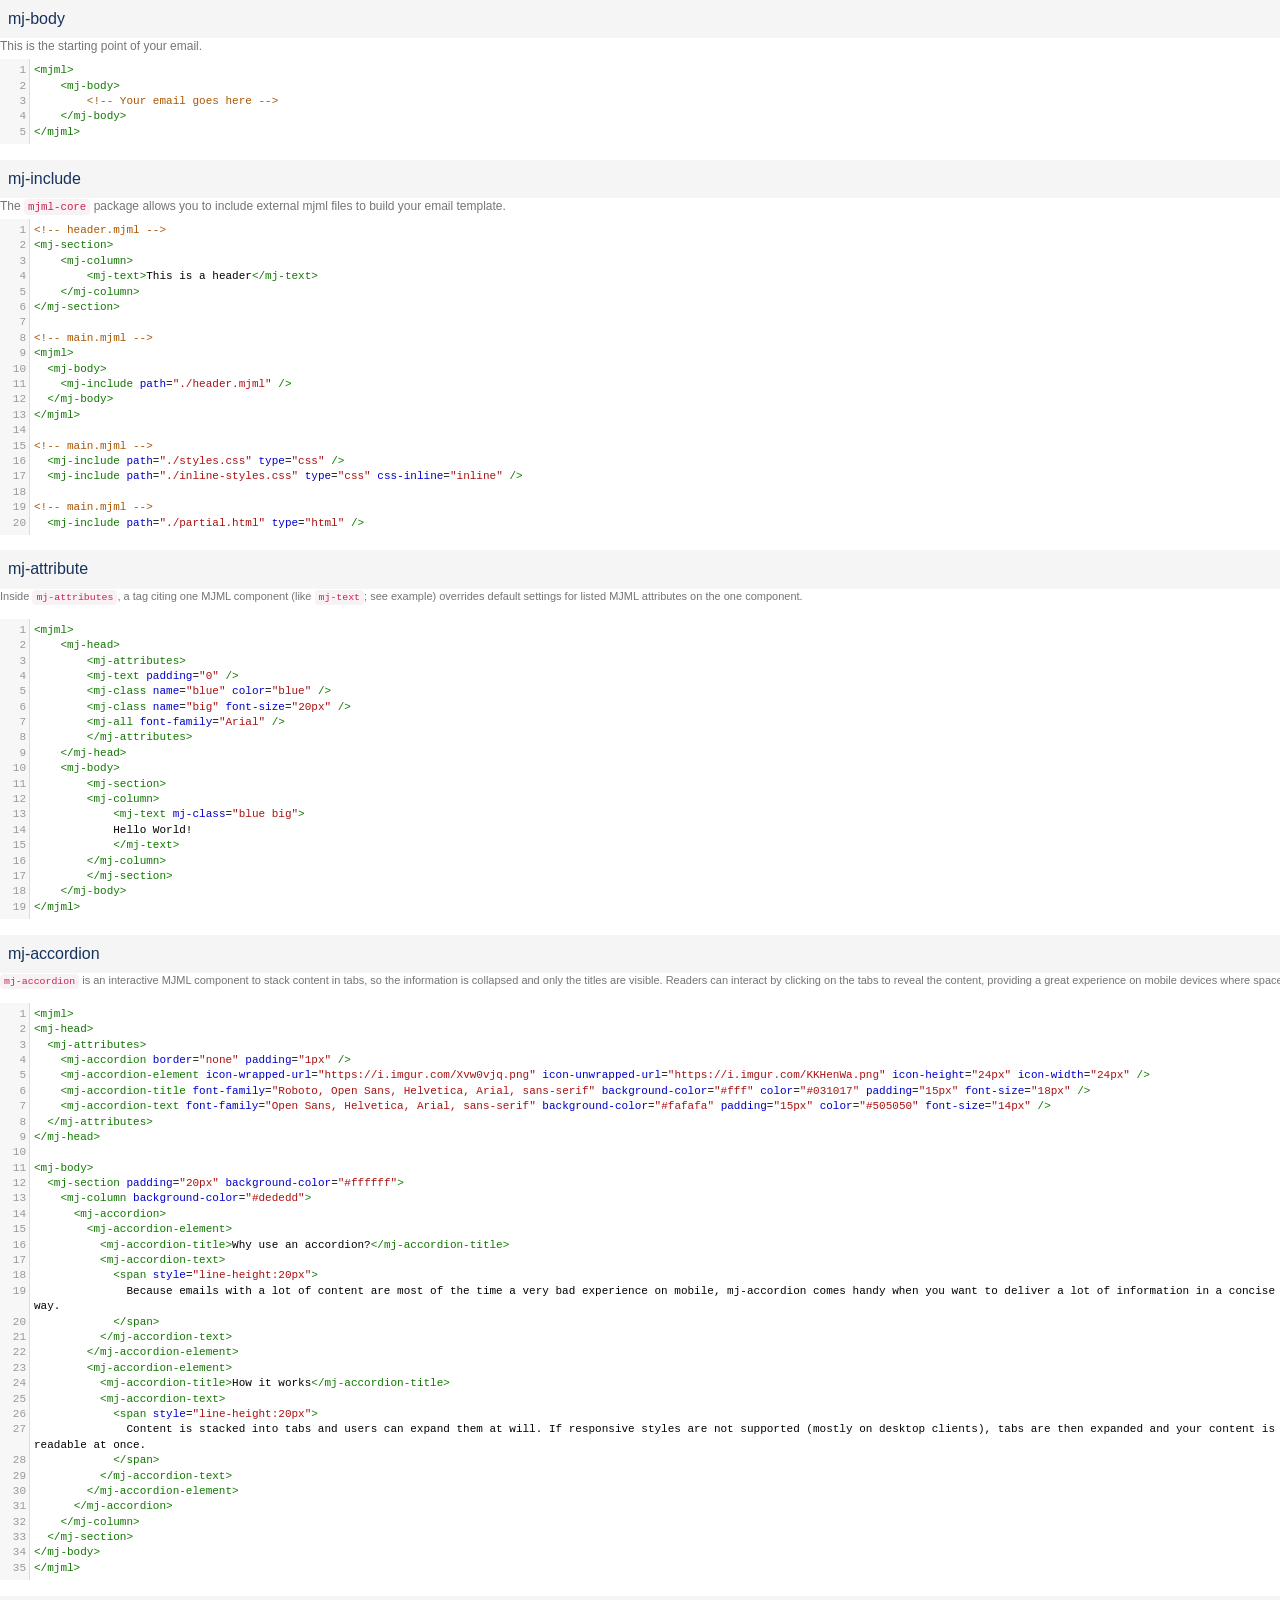
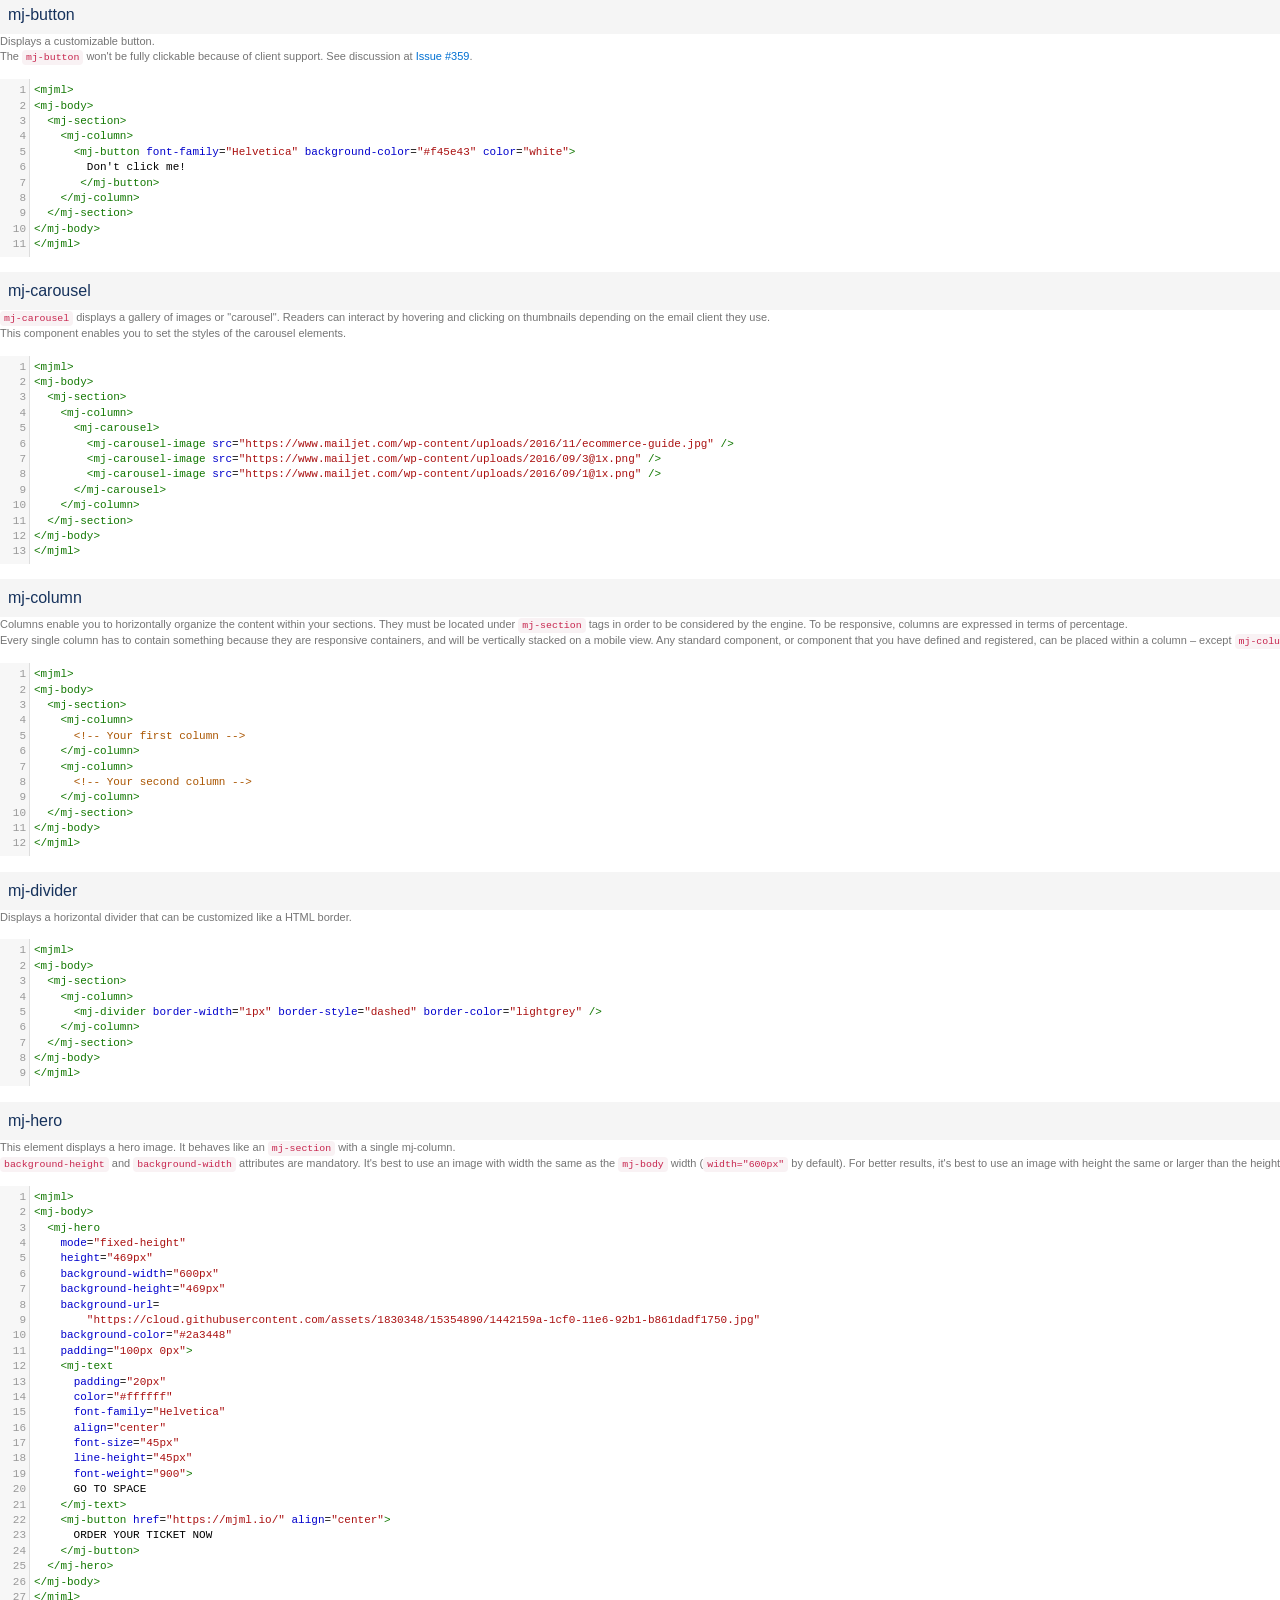
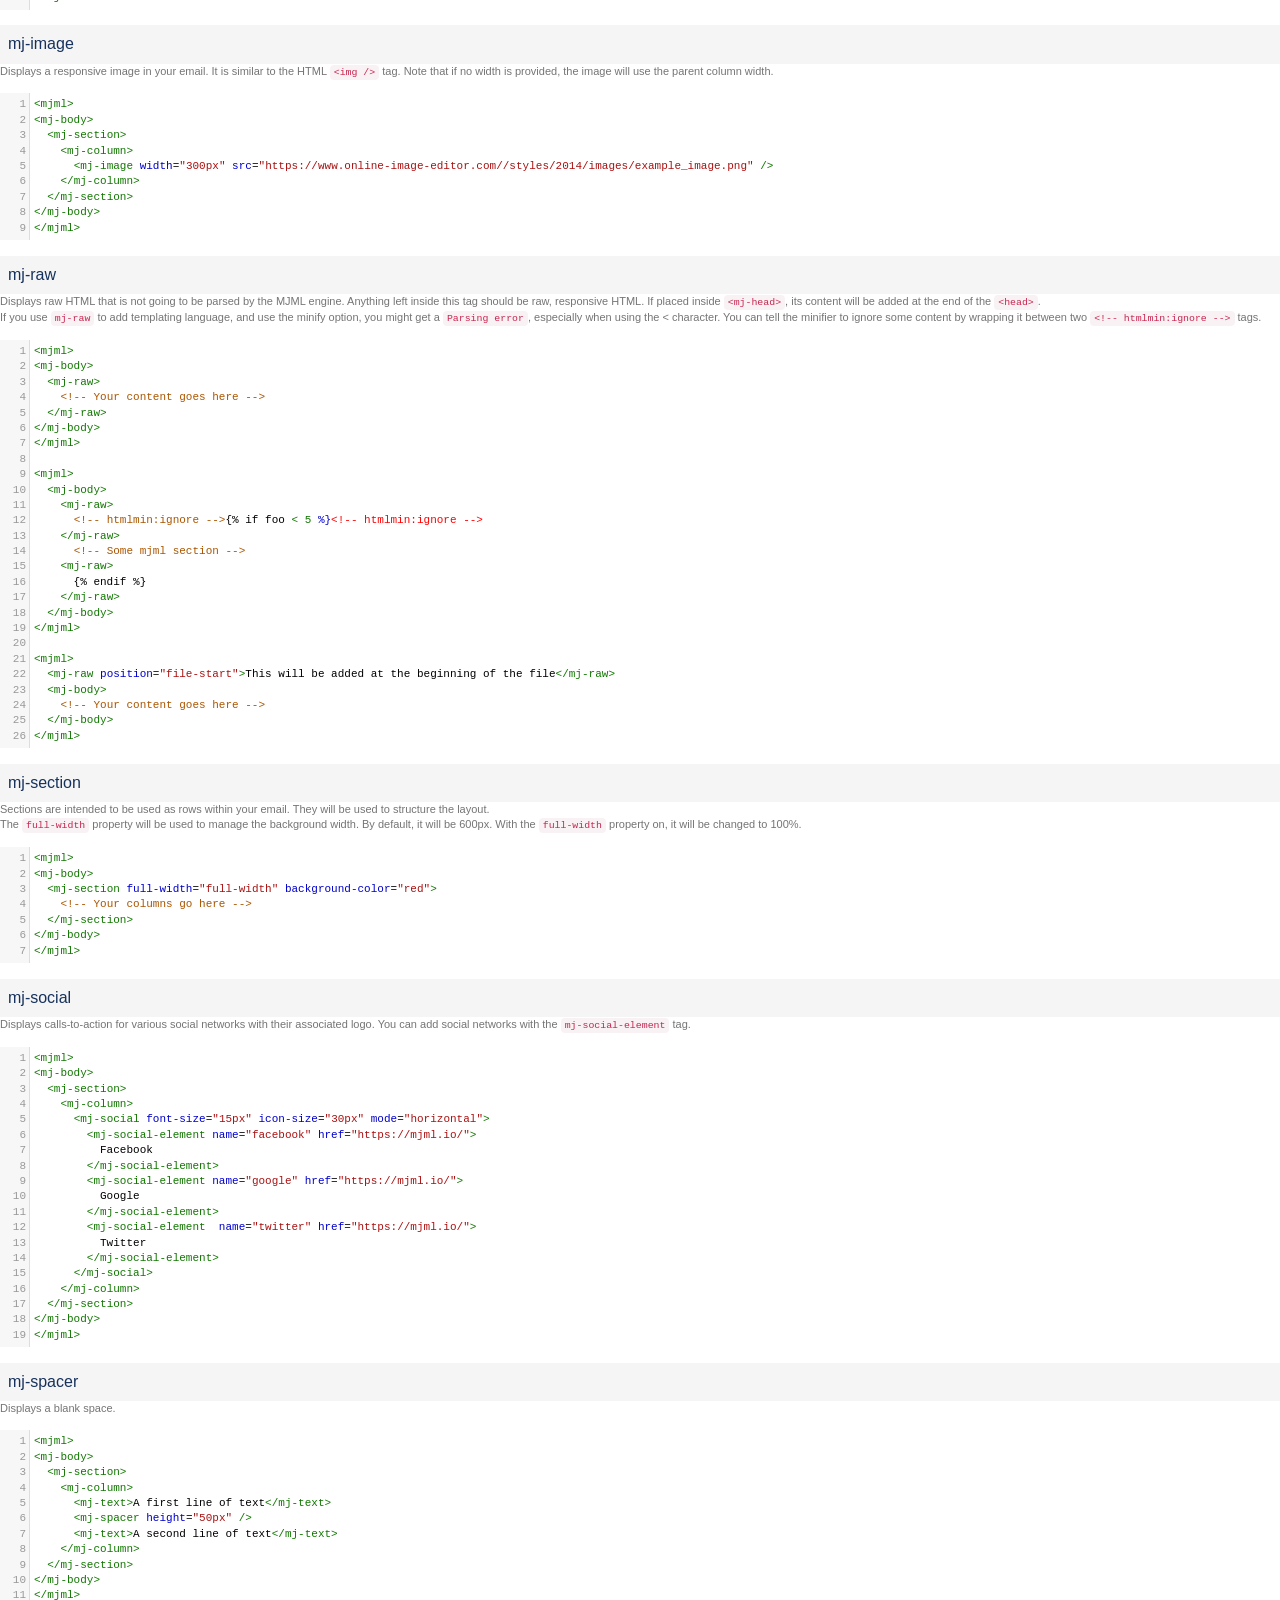
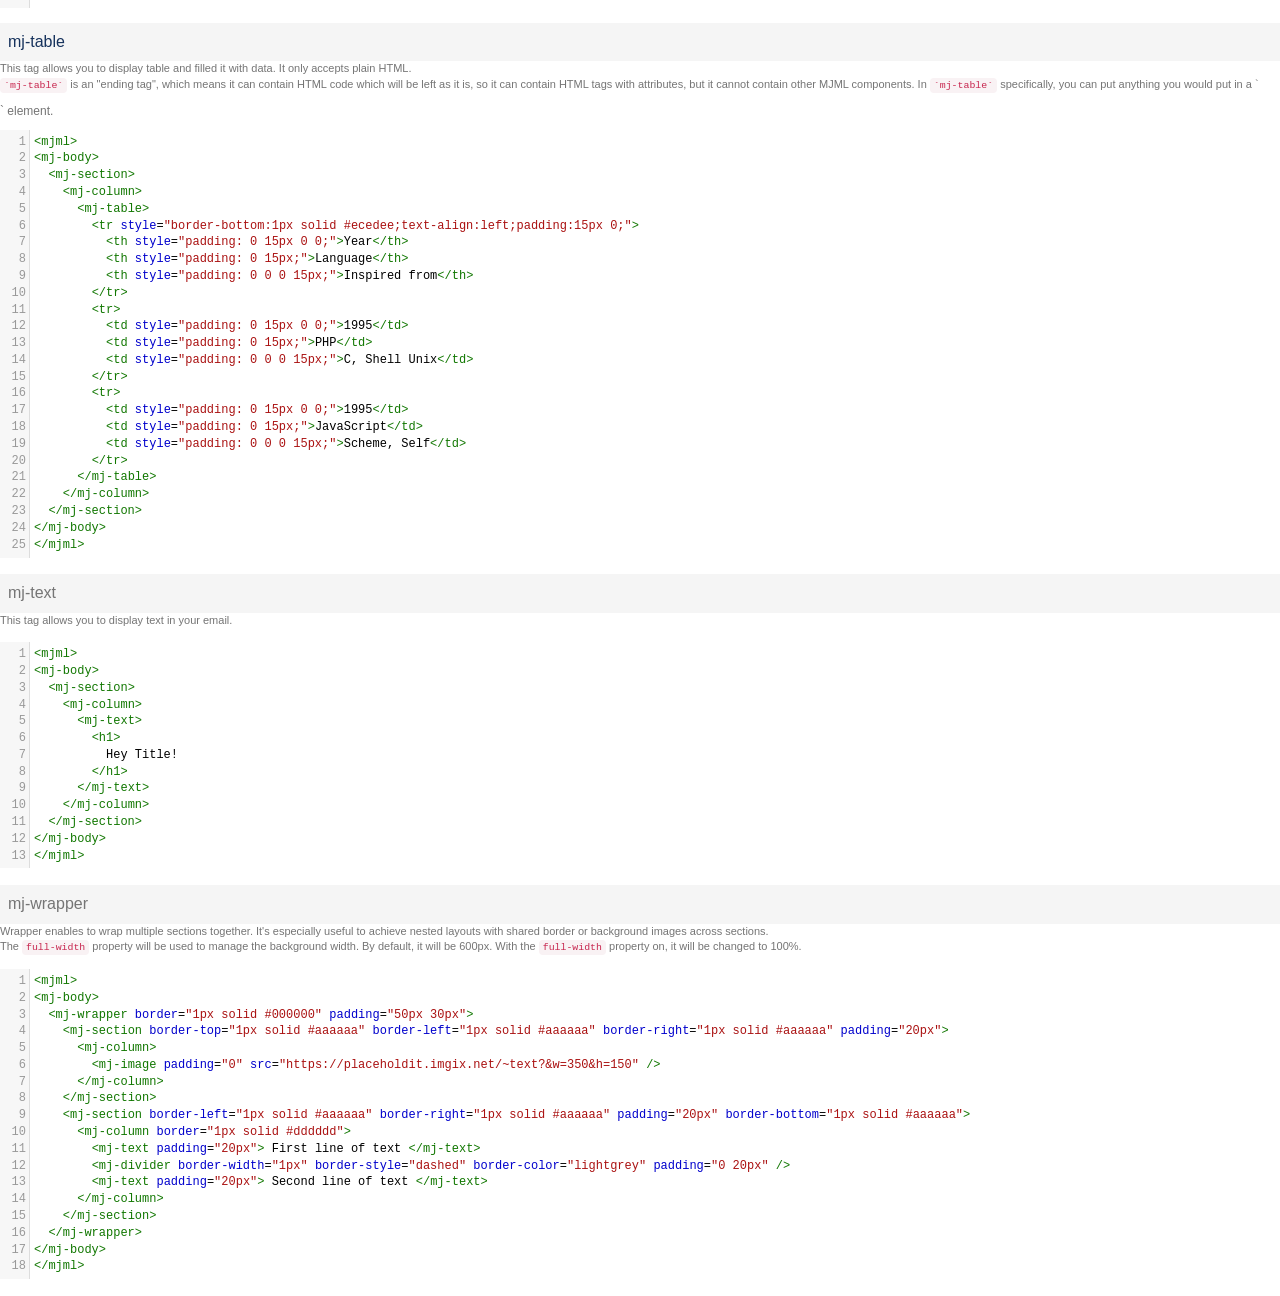
<file: CodeSnippets.html>
<!DOCTYPE html>
<html lang="en">
  <head>
    <meta charset="utf-8" />
    <meta http-equiv="x-ua-compatible" content="ie=edge" />
    <meta name="viewport" content="width=device-width, initial-scale=1" />
    <title>Code Snippets</title>
    <link
      rel="stylesheet"
      type="text/css"
      href="./slds/css/service_contentbuilder.css"
    />
    <script
      src="https://cdnjs.cloudflare.com/ajax/libs/jquery/3.6.0/jquery.min.js"
      integrity="sha512-894YE6QWD5I59HgZOGReFYm4dnWc1Qt5NtvYSaNcOP+u1T9qYdvdihz0PPSiiqn/+/3e7Jo4EaG7TubfWGUrMQ=="
      crossorigin="anonymous"
      referrerpolicy="no-referrer"
    ></script>
    <script src="CodeMirror/codemirror.js"></script>
    <script src="mjmldoc.js"></script>
    <link rel="stylesheet" href="CodeMirror/codemirror.css" />
    <script src="CodeMirror/mode/javascript/javascript.js"></script>
    <script src="CodeMirror/mode/htmlmixed/htmlmixed.js"></script>
    <script type="text/javascript" src="CodeMirror/mode/xml/xml.js"></script>
    <style>
      .CodeMirror-cursor {
        display: none !important;
      }
      .copy-code-wrap {
        height: 34px;
        width: 34px;
        position: absolute;
        bottom: -10px;
        right: -10px;
        z-index: 10;
        cursor: pointer;
      }
      .copy-code {
        position: absolute;
        right: 0;
        top: 0;
        background: #e0e0e0;
        transition: 0.2s;
        background-image: url("./img/copyIcon.png");
        background-repeat: no-repeat;
        height: 16px;
        width: 16px;
        display: inline-block;
        background-position: -48px 0;
      }
      .copy-code::after {
        font-family: "Font Awesome 5 Free";
        font-weight: 600;
        font-size: 16px;
        content: "\f328";
        color: #fff;
        position: absolute;
        top: 3px;
        left: 10px;
      }
      .copy-code-wrap:active .copy-code {
        transform: translate(0, 0) scale(0.9);
      }
      .animate {
        transform: translate(0, 0) scale(1.12);
      }

      .tooltip {
        font-size: 15px;
        box-shadow: 2px 2px 5px rgba(0, 0, 0, 0.5);
      }
      .styling-subsection-title {
        word-wrap: break-word;
        overflow-wrap: break-word;
      }
    </style>
  </head>
  <body>
    <!-- MK- Copy code can't be used as it is not supported by SFMC.
      <div class="copy-code-wrap">
      <div class="copy-code"></div>
    </div>
    -->
    <div class="contentparent">
    <div class="contentsection">
      <div class="contentsettings-section-header">mj-body</div>
      <div class="styling-subsection-title">
        This is the starting point of your email.
      </div>
      <div class="styling-subsection-textarea">
        <textarea
          class="copy-code code-text-area"
          style="width: 100%; height: 80%"
          placeholder="Enter MJML Source Code"
          id="editing"
          spellcheck="true"
        ></textarea>
      </div>
    </div>
    <br />
    <div>
      <div class="contentsection">
        <div class="contentsettings-section-header">mj-include</div>
        <div class="styling-subsection-title">
          The <code>mjml-core</code> package allows you to include external mjml
          files to build your email template.
        </div>
        <div>
          <textarea
            class="copy-code code-text-area"
            style="width: 100%; height: 80%"
            placeholder="Enter MJML Source Code"
            id="editing"
            spellcheck="true"
          ></textarea>
        </div>
      </div>
    </div>
    <br />
    <div>
      <div class="contentsection">
        <div class="contentsettings-section-header">mj-attribute</div>
        <div class="styling-subsection-title">
          <p>
            Inside <code>mj-attributes</code>, a tag citing one MJML component
            (like <code>mj-text</code>; see example) overrides default settings
            for listed MJML attributes on the one component.
          </p>
        </div>
        <div>
          <textarea
            class="copy-code code-text-area"
            style="width: 100%; height: 80%"
            placeholder="Enter MJML Source Code"
            id="editing"
            spellcheck="true"
          ></textarea>
        </div>
      </div>
    </div>
    <br />
    <div>
      <div class="contentsection">
        <div class="contentsettings-section-header">mj-accordion</div>
        <div class="styling-subsection-title">
          <p>
            <code>mj-accordion</code> is an interactive MJML component to stack
            content in tabs, so the information is collapsed and only the titles
            are visible. Readers can interact by clicking on the tabs to reveal
            the content, providing a great experience on mobile devices where
            space is scarce.
          </p>
        </div>
        <div>
          <textarea
            class="copy-code code-text-area"
            style="width: 100%; height: 80%"
            placeholder="Enter MJML Source Code"
            id="editing"
            spellcheck="true"
          ></textarea>
        </div>
      </div>
    </div>
    <br />
    <div>
      <div class="contentsection">
        <div class="contentsettings-section-header">mj-button</div>
        <div class="styling-subsection-title">
          <p>
            Displays a customizable button.<br />
            The <code>mj-button</code> won't be fully clickable because of
            client support. See discussion at
            <a href="https://github.com/mjmlio/mjml/issues/359" target="_blank"
              >Issue #359</a
            >.
          </p>
        </div>
        <div>
          <textarea
            class="copy-code code-text-area"
            style="width: 100%; height: 80%"
            placeholder="Enter MJML Source Code"
            id="editing"
            spellcheck="true"
          ></textarea>
        </div>
      </div>
    </div>
    <br />
    <div>
      <div class="contentsection">
        <div class="contentsettings-section-header">mj-carousel</div>
        <div class="styling-subsection-title">
          <p>
            <code>mj-carousel</code> displays a gallery of images or "carousel".
            Readers can interact by hovering and clicking on thumbnails
            depending on the email client they use.<br />This component enables
            you to set the styles of the carousel elements.
          </p>
        </div>
        <div>
          <textarea
            class="copy-code code-text-area"
            style="width: 100%; height: 80%"
            placeholder="Enter MJML Source Code"
            id="editing"
            spellcheck="true"
          ></textarea>
        </div>
      </div>
    </div>
    <br />
    <div>
      <div class="contentsection">
        <div class="contentsettings-section-header">mj-column</div>
        <div class="styling-subsection-title">
          <p>
            Columns enable you to horizontally organize the content within your
            sections. They must be located under <code>mj-section</code> tags in
            order to be considered by the engine. To be responsive, columns are
            expressed in terms of percentage.<br />Every single column has to
            contain something because they are responsive containers, and will
            be vertically stacked on a mobile view. Any standard component, or
            component that you have defined and registered, can be placed within
            a column – except <code>mj-column</code> or
            <code>mj-section</code> elements.
          </p>
        </div>
        <div>
          <textarea
            class="copy-code code-text-area"
            style="width: 100%; height: 80%"
            placeholder="Enter MJML Source Code"
            id="editing"
            spellcheck="true"
          ></textarea>
        </div>
      </div>
    </div>
    <br />
    <div>
      <div class="contentsection">
        <div class="contentsettings-section-header">mj-divider</div>
        <div class="styling-subsection-title">
          <p>
            Displays a horizontal divider that can be customized like a HTML
            border.
          </p>
        </div>
        <div>
          <textarea
            class="copy-code code-text-area"
            style="width: 100%; height: 80%"
            placeholder="Enter MJML Source Code"
            id="editing"
            spellcheck="true"
          ></textarea>
        </div>
      </div>
    </div>
    <br />
    <div>
      <div class="contentsection">
        <div class="contentsettings-section-header">mj-hero</div>
        <div class="styling-subsection-title">
          <p>
            This element displays a hero image. It behaves like an
            <code>mj-section</code> with a single mj-column.
            <br />
            <code>background-height</code> and
            <code>background-width</code> attributes are mandatory. It's best to
            use an image with width the same as the <code>mj-body</code> width
            (<code>width="600px"</code> by default). For better results, it's
            best to use an image with height the same or larger than the height
            of <code>mj-hero</code>. Use background-color to provide a fallback
            color in case an email client doesn't support background-url.
          </p>
        </div>
        <div>
          <textarea
            class="copy-code code-text-area"
            style="width: 100%; height: 80%"
            placeholder="Enter MJML Source Code"
            id="editing"
            spellcheck="true"
          ></textarea>
        </div>
        <br />
        <div>
          <div class="contentsection">
            <div class="contentsettings-section-header">mj-image</div>
            <div class="styling-subsection-title">
              <p>
                Displays a responsive image in your email. It is similar to the
                HTML <code>&lt;img /&gt;</code> tag. Note that if no width is
                provided, the image will use the parent column width.
              </p>
            </div>
            <div>
              <textarea
                class="copy-code code-text-area"
                style="width: 100%; height: 80%"
                placeholder="Enter MJML Source Code"
                id="editing"
                spellcheck="true"
              ></textarea>
            </div>
          </div>
        </div>
        <br />
        <div>
          <div class="contentsection">
            <div class="contentsettings-section-header">mj-raw</div>
            <div class="styling-subsection-title">
              <p>
                Displays raw HTML that is not going to be parsed by the MJML engine. Anything left inside this tag should be raw, responsive HTML. If placed inside <code>&lt;mj-head&gt;</code>, its content will be added at the end of the <code>&lt;head&gt;</code>.
                <br>If you use <code>mj-raw</code> to add templating language, and use the minify option, you might get a <code>Parsing error</code>, especially when using the < character. You can tell the minifier to ignore some content by wrapping it between two <code>&lt;!-- htmlmin:ignore --&gt;</code> tags.
              </p>
            </div>
            <div>
              <textarea
                class="copy-code code-text-area"
                style="width: 100%; height: 80%"
                placeholder="Enter MJML Source Code"
                id="editing"
                spellcheck="true"
              ></textarea>
            </div>
          </div>
        </div>
        <br />
        <div>
          <div class="contentsection">
            <div class="contentsettings-section-header">mj-section</div>
            <div class="styling-subsection-title">
              <p>
                Sections are intended to be used as rows within your email. They will be used to structure the layout.
                <br>The <code>full-width</code> property will be used to manage the background width. By default, it will be 600px. With the <code>full-width</code> property on, it will be changed to 100%.
              </p>
            </div>
            <div>
              <textarea
                class="copy-code code-text-area"
                style="width: 100%; height: 80%"
                placeholder="Enter MJML Source Code"
                id="editing"
                spellcheck="true"
              ></textarea>
            </div>
          </div>
        </div>
        <br>
        <div>
          <div class="contentsection">
            <div class="contentsettings-section-header">mj-social</div>
            <div class="styling-subsection-title">
              <p>
                Displays calls-to-action for various social networks with their
                associated logo. You can add social networks with the
                <code>mj-social-element</code> tag.
              </p>
            </div>
            <div>
              <textarea
                class="copy-code code-text-area"
                style="width: 100%; height: 80%"
                placeholder="Enter MJML Source Code"
                id="editing"
                spellcheck="true"
              ></textarea>
            </div>
          </div>
          <br>
          <div>
            <div class="contentsection">
              <div class="contentsettings-section-header">mj-spacer</div>
              <div class="styling-subsection-title">
                <p>
                  Displays a blank space.
                </p>
              </div>
              <div>
                <textarea
                  class="copy-code code-text-area"
                  style="width: 100%; height: 80%"
                  placeholder="Enter MJML Source Code"
                  id="editing"
                  spellcheck="true"
                ></textarea>
              </div>
            </div>
        </div>
        <br>
          <div>
            <div class="contentsection">
              <div class="contentsettings-section-header">mj-table</div>
              <div class="styling-subsection-title">
                <p>
                  This tag allows you to display table and filled it with data. It only accepts plain HTML.<br> <code>`mj-table`</code> is an "ending tag", which means it can contain HTML code which will be left as it is, so it can contain HTML tags with attributes, but it cannot contain other MJML components. In <code>`mj-table`</code> specifically, you can put anything you would put in a `<table>` element. 
                </p>
              </div>
              <div>
                <textarea
                  class="copy-code code-text-area"
                  style="width: 100%; height: 80%"
                  placeholder="Enter MJML Source Code"
                  id="editing"
                  spellcheck="true"
                ></textarea>
              </div>
            </div>
        </div>
        <br>
          <div>
            <div class="contentsection">
              <div class="contentsettings-section-header">mj-text</div>
              <div class="styling-subsection-title">
                <p>
                  This tag allows you to display text in your email. 
                </p>
              </div>
              <div>
                <textarea
                  class="copy-code code-text-area"
                  style="width: 100%; height: 80%"
                  placeholder="Enter MJML Source Code"
                  id="editing"
                  spellcheck="true"
                ></textarea>
              </div>
            </div>
        </div>
        <br>
          <div>
            <div class="contentsection">
              <div class="contentsettings-section-header">mj-wrapper</div>
              <div class="styling-subsection-title">
                <p>
                  Wrapper enables to wrap multiple sections together. It's especially useful to achieve nested layouts with shared border or background images across sections.<br>The <code>full-width</code> property will be used to manage the background width. By default, it will be 600px. With the <code>full-width</code> property on, it will be changed to 100%.
                </p>
              </div>
              <div>
                <textarea
                  class="copy-code code-text-area"
                  style="width: 100%; height: 80%"
                  placeholder="Enter MJML Source Code"
                  id="editing"
                  spellcheck="true"
                ></textarea>
              </div>
            </div>
        </div>
        <!-- <br>
          <div>
            <div class="contentsection">
              <div class="contentsettings-section-header">Ending tags</div>
              <div class="styling-subsection-title">
                <p style="word-break: break-all; ">
                  Some of the mjml components are "ending tags". These are mostly the components that will contain text contents, like mj-text or mj-buttons. These components can contain not only text, but also any HTML content, which will be completely unprocessed and left as it is. This means you cannot use other MJML components inside them, but you can use any HTML tag, like &lt;img&gt; or &lt;a&gt;.
                  
                  <br>This has a little downside : The content is not modified at all, this means that the text won't be escaped, so if you use characters that are used to define html tags in your text, like < or >, you should use the encoded characters &lt; and &lt;. If you don't, sometimes the browser can be clever enough to understand that you're not really trying to open/close an html tag, and display the unescaped character as normal text, but this may cause problems in some cases. For instance, this will likely cause problems if you use the minify option, mj-html-attributes or an inline mj-style, because these require the html to be re-parsed internally. If you're just using the minify option, and really need to use the < > characters, i.e. for templating language, you can also avoid this problem by wrapping the troublesome content between two <!-- htmlmin:ignore - - >  tags.


                  <br>Here is the list of all ending tags : - mj-accordion-text - mj-accordion-title - mj-button - mj-navbar-link - mj-raw - mj-social-element - mj-text - mj-table 
                </p>
              </div>-->
              
            </div>
        </div>
    
      </div>
    </div>
    <br />
    </div>
  </body>
  <script>
    /*  for(var i=0; i< mjmlTitle.length; i++) {
        console.dir(document.getElementById('contentparent'));
        var e = document.createElement('div');
        e.className = "contentsection";
        
          e1 = document.createElement('div')
          e1.className = "contentsettings-section-header";
          e1.innerHTML = mjmlTitle[i];
        
          e2 = document.createElement('div');
          e2.className = "styling-subsection-title";
          e2.innerHTML = '<p>' + mjmlDescription[i] + '</p>';

          e3 = document.createElement('div');
          
          e4 = document.createElement('textarea');
          e4.className = "copy-code code-text-area";
          e4.placeholder = "Enter MJML Source Code"
          e4.style="width: 100%; height: 80%"
          e4.spellcheck = "true"
          e4.id = "editing"
          
          e3.appendChild(e4)

          e.appendChild(e1);
          e.appendChild(e2);
          e.appendChild(e3);
        console.dir(e)
        document.getElementById('contentparent').appendChild(e);
      } */
  </script>
  <script>
    /* Code mirror script */
    
    var myCodeMirror;
    var elt = document.getElementsByClassName("code-text-area");
    for (var i = 0; i < elt.length; i++) {
      genCodeEditor(elt[i]);
    }
    function genCodeEditor(elt) {
      myCodeMirror = CodeMirror.fromTextArea(elt, {
        lineNumbers: true,
        mode: "xml",
        htmlMode: true,
        lineSeparator: null,
        theme: "default",
        indentUnit: 2,
        tabSize: 4,
        indentWithTabs: true,
        lineWrapping: true,
        tabindex: 1,
        autofocus: true,
        gutter: true,
        lineWrapping: true,
        autoRefresh: true,
        readOnly: "true",
        height: "auto",
        extraKeys: {
          "Ctrl-x": function (instance) {
            console.log("ctrl s click");
          },
        },
      });
      myCodeMirror.setSize(null, "100%");
      myCodeMirror.refresh();

      function setValueInCodeEditor(mjmlText) {
        myCodeMirror.setValue(mjmlText);
        myCodeMirror.refresh();
      }

      setValueInCodeEditor(mjmlText[i]);
    }

    //hide contents by default
    /* var el = document.getElementsByClassName("styling-subsection-title");
    for (var i=0;i<el.length;i++) {
      el[i].style.display = 'none';
    }
    var el = document.getElementsByClassName("CodeMirror");
    for (var i=0;i<el.length;i++) {
      el[i].style.display = 'none';
    } */
    /*function setMJMLText() { 
      console.log('on load');
      var elt = document.getElementsByClassName("code-text-area");
      for(var i = 0; i < elt.length; i++){
        myCodeMirror.setValue(mjmlText);
        myCodeMirror.refresh();
      }
     } */
  </script>
  <script>
    const $ = function (selector, bind) {
      var bind = bind === undefined ? document : bind;
      let nodes = bind.querySelectorAll.bind(bind)(selector);
      return nodes.length == 1 ? nodes[0] : nodes;
    };

    $(".copy-code-wrap").onclick = function (e) {
      if (e.which == 1) {
        // write the text to the clipboard
        navigator.clipboard.writeText(myCodeMirror.getValue());

        // animate the button
        var copy = $(".copy-code", this);
        function quickadd() {
          copy.classList.add("animate");
          setTimeout(function () {
            copy.classList.remove("animate");
          }, 200);
        }
        quickadd();
      }
    };
  </script>
  <script>
    const divs = document.querySelectorAll(".contentsettings-section-header");

    divs.forEach((el) =>
      el.addEventListener("click", (event) => {
        changeAccordion(el.parentElement);
      })
    );
    function changeAccordion(el) {
      //Toggling content
      el.getElementsByClassName("styling-subsection-title")[0].style.display =
        el.getElementsByClassName("styling-subsection-title")[0].style
          .display == "none"
          ? "inline-block"
          : "none";
      el.getElementsByClassName("CodeMirror-wrap")[0].style.display =
        el.getElementsByClassName("CodeMirror-wrap")[0].style.display == "none"
          ? "inline-block"
          : "none";
      myCodeMirror.refresh();
    }
  </script>
</html>
</file>
<file: CodeMirror/codemirror.css>
/* BASICS */

.CodeMirror {
  /* Set height, width, borders, and global font properties here */
  font-family: monospace;
  height: 300px;
  color: black;
  direction: ltr;
}

/* PADDING */

.CodeMirror-lines {
  padding: 4px 0; /* Vertical padding around content */
}
.CodeMirror pre.CodeMirror-line,
.CodeMirror pre.CodeMirror-line-like {
  padding: 0 4px; /* Horizontal padding of content */
}

.CodeMirror-scrollbar-filler, .CodeMirror-gutter-filler {
  background-color: white; /* The little square between H and V scrollbars */
}

/* GUTTER */

.CodeMirror-gutters {
  border-right: 1px solid #ddd;
  background-color: #f7f7f7;
  white-space: nowrap;
}
.CodeMirror-linenumbers {}
.CodeMirror-linenumber {
  padding: 0 3px 0 5px;
  min-width: 20px;
  text-align: right;
  color: #999;
  white-space: nowrap;
}

.CodeMirror-guttermarker { color: black; }
.CodeMirror-guttermarker-subtle { color: #999; }

/* CURSOR */

.CodeMirror-cursor {
  border-left: 1px solid black;
  border-right: none;
  width: 0;
}
/* Shown when moving in bi-directional text */
.CodeMirror div.CodeMirror-secondarycursor {
  border-left: 1px solid silver;
}
.cm-fat-cursor .CodeMirror-cursor {
  width: auto;
  border: 0 !important;
  background: #7e7;
}
.cm-fat-cursor div.CodeMirror-cursors {
  z-index: 1;
}
.cm-fat-cursor .CodeMirror-line::selection,
.cm-fat-cursor .CodeMirror-line > span::selection, 
.cm-fat-cursor .CodeMirror-line > span > span::selection { background: transparent; }
.cm-fat-cursor .CodeMirror-line::-moz-selection,
.cm-fat-cursor .CodeMirror-line > span::-moz-selection,
.cm-fat-cursor .CodeMirror-line > span > span::-moz-selection { background: transparent; }
.cm-fat-cursor { caret-color: transparent; }
@-moz-keyframes blink {
  0% {}
  50% { background-color: transparent; }
  100% {}
}
@-webkit-keyframes blink {
  0% {}
  50% { background-color: transparent; }
  100% {}
}
@keyframes blink {
  0% {}
  50% { background-color: transparent; }
  100% {}
}

/* Can style cursor different in overwrite (non-insert) mode */
.CodeMirror-overwrite .CodeMirror-cursor {}

.cm-tab { display: inline-block; text-decoration: inherit; }

.CodeMirror-rulers {
  position: absolute;
  left: 0; right: 0; top: -50px; bottom: 0;
  overflow: hidden;
}
.CodeMirror-ruler {
  border-left: 1px solid #ccc;
  top: 0; bottom: 0;
  position: absolute;
}

/* DEFAULT THEME */

.cm-s-default .cm-header {color: blue;}
.cm-s-default .cm-quote {color: #090;}
.cm-negative {color: #d44;}
.cm-positive {color: #292;}
.cm-header, .cm-strong {font-weight: bold;}
.cm-em {font-style: italic;}
.cm-link {text-decoration: underline;}
.cm-strikethrough {text-decoration: line-through;}

.cm-s-default .cm-keyword {color: #708;}
.cm-s-default .cm-atom {color: #219;}
.cm-s-default .cm-number {color: #164;}
.cm-s-default .cm-def {color: #00f;}
.cm-s-default .cm-variable,
.cm-s-default .cm-punctuation,
.cm-s-default .cm-property,
.cm-s-default .cm-operator {}
.cm-s-default .cm-variable-2 {color: #05a;}
.cm-s-default .cm-variable-3, .cm-s-default .cm-type {color: #085;}
.cm-s-default .cm-comment {color: #a50;}
.cm-s-default .cm-string {color: #a11;}
.cm-s-default .cm-string-2 {color: #f50;}
.cm-s-default .cm-meta {color: #555;}
.cm-s-default .cm-qualifier {color: #555;}
.cm-s-default .cm-builtin {color: #30a;}
.cm-s-default .cm-bracket {color: #997;}
.cm-s-default .cm-tag {color: #170;}
.cm-s-default .cm-attribute {color: #00c;}
.cm-s-default .cm-hr {color: #999;}
.cm-s-default .cm-link {color: #00c;}

.cm-s-default .cm-error {color: #f00;}
.cm-invalidchar {color: #f00;}

.CodeMirror-composing { border-bottom: 2px solid; }

/* Default styles for common addons */

div.CodeMirror span.CodeMirror-matchingbracket {color: #0b0;}
div.CodeMirror span.CodeMirror-nonmatchingbracket {color: #a22;}
.CodeMirror-matchingtag { background: rgba(255, 150, 0, .3); }
.CodeMirror-activeline-background {background: #e8f2ff;}

/* STOP */

/* The rest of this file contains styles related to the mechanics of
   the editor. You probably shouldn't touch them. */

.CodeMirror {
  position: relative;
  overflow: hidden;
  background: white;
}

.CodeMirror-scroll {
  overflow: scroll !important; /* Things will break if this is overridden */
  /* 50px is the magic margin used to hide the element's real scrollbars */
  /* See overflow: hidden in .CodeMirror */
  margin-bottom: -50px; margin-right: -50px;
  padding-bottom: 50px;
  height: 100%;
  outline: none; /* Prevent dragging from highlighting the element */
  position: relative;
  z-index: 0;
}
.CodeMirror-sizer {
  position: relative;
  border-right: 50px solid transparent;
}

/* The fake, visible scrollbars. Used to force redraw during scrolling
   before actual scrolling happens, thus preventing shaking and
   flickering artifacts. */
.CodeMirror-vscrollbar, .CodeMirror-hscrollbar, .CodeMirror-scrollbar-filler, .CodeMirror-gutter-filler {
  position: absolute;
  z-index: 6;
  display: none;
  outline: none;
}
.CodeMirror-vscrollbar {
  right: 0; top: 0;
  overflow-x: hidden;
  overflow-y: scroll;
}
.CodeMirror-hscrollbar {
  bottom: 0; left: 0;
  overflow-y: hidden;
  overflow-x: scroll;
}
.CodeMirror-scrollbar-filler {
  right: 0; bottom: 0;
}
.CodeMirror-gutter-filler {
  left: 0; bottom: 0;
}

.CodeMirror-gutters {
  position: absolute; left: 0; top: 0;
  min-height: 100%;
  z-index: 3;
}
.CodeMirror-gutter {
  white-space: normal;
  height: 100%;
  display: inline-block;
  vertical-align: top;
  margin-bottom: -50px;
}
.CodeMirror-gutter-wrapper {
  position: absolute;
  z-index: 4;
  background: none !important;
  border: none !important;
}
.CodeMirror-gutter-background {
  position: absolute;
  top: 0; bottom: 0;
  z-index: 4;
}
.CodeMirror-gutter-elt {
  position: absolute;
  cursor: default;
  z-index: 4;
}
.CodeMirror-gutter-wrapper ::selection { background-color: transparent }
.CodeMirror-gutter-wrapper ::-moz-selection { background-color: transparent }

.CodeMirror-lines {
  cursor: text;
  min-height: 1px; /* prevents collapsing before first draw */
}
.CodeMirror pre.CodeMirror-line,
.CodeMirror pre.CodeMirror-line-like {
  /* Reset some styles that the rest of the page might have set */
  -moz-border-radius: 0; -webkit-border-radius: 0; border-radius: 0;
  border-width: 0;
  background: transparent;
  font-family: inherit;
  font-size: inherit;
  margin: 0;
  white-space: pre;
  word-wrap: normal;
  line-height: inherit;
  color: inherit;
  z-index: 2;
  position: relative;
  overflow: visible;
  -webkit-tap-highlight-color: transparent;
  -webkit-font-variant-ligatures: contextual;
  font-variant-ligatures: contextual;
}
.CodeMirror-wrap pre.CodeMirror-line,
.CodeMirror-wrap pre.CodeMirror-line-like {
  word-wrap: break-word;
  white-space: pre-wrap;
  word-break: normal;
}

.CodeMirror-linebackground {
  position: absolute;
  left: 0; right: 0; top: 0; bottom: 0;
  z-index: 0;
}

.CodeMirror-linewidget {
  position: relative;
  z-index: 2;
  padding: 0.1px; /* Force widget margins to stay inside of the container */
}

.CodeMirror-widget {}

.CodeMirror-rtl pre { direction: rtl; }

.CodeMirror-code {
  outline: none;
}

/* Force content-box sizing for the elements where we expect it */
.CodeMirror-scroll,
.CodeMirror-sizer,
.CodeMirror-gutter,
.CodeMirror-gutters,
.CodeMirror-linenumber {
  -moz-box-sizing: content-box;
  box-sizing: content-box;
}

.CodeMirror-measure {
  position: absolute;
  width: 100%;
  height: 0;
  overflow: hidden;
  visibility: hidden;
}

.CodeMirror-cursor {
  position: absolute;
  pointer-events: none;
}
.CodeMirror-measure pre { position: static; }

div.CodeMirror-cursors {
  visibility: hidden;
  position: relative;
  z-index: 3;
}
div.CodeMirror-dragcursors {
  visibility: visible;
}

.CodeMirror-focused div.CodeMirror-cursors {
  visibility: visible;
}

.CodeMirror-selected { background: #d9d9d9; }
.CodeMirror-focused .CodeMirror-selected { background: #d7d4f0; }
.CodeMirror-crosshair { cursor: crosshair; }
.CodeMirror-line::selection, .CodeMirror-line > span::selection, .CodeMirror-line > span > span::selection { background: #d7d4f0; }
.CodeMirror-line::-moz-selection, .CodeMirror-line > span::-moz-selection, .CodeMirror-line > span > span::-moz-selection { background: #d7d4f0; }

.cm-searching {
  background-color: #ffa;
  background-color: rgba(255, 255, 0, .4);
}

/* Used to force a border model for a node */
.cm-force-border { padding-right: .1px; }

@media print {
  /* Hide the cursor when printing */
  .CodeMirror div.CodeMirror-cursors {
    visibility: hidden;
  }
}

/* See issue #2901 */
.cm-tab-wrap-hack:after { content: ''; }

/* Help users use markselection to safely style text background */
span.CodeMirror-selectedtext { background: none; }
</file>
